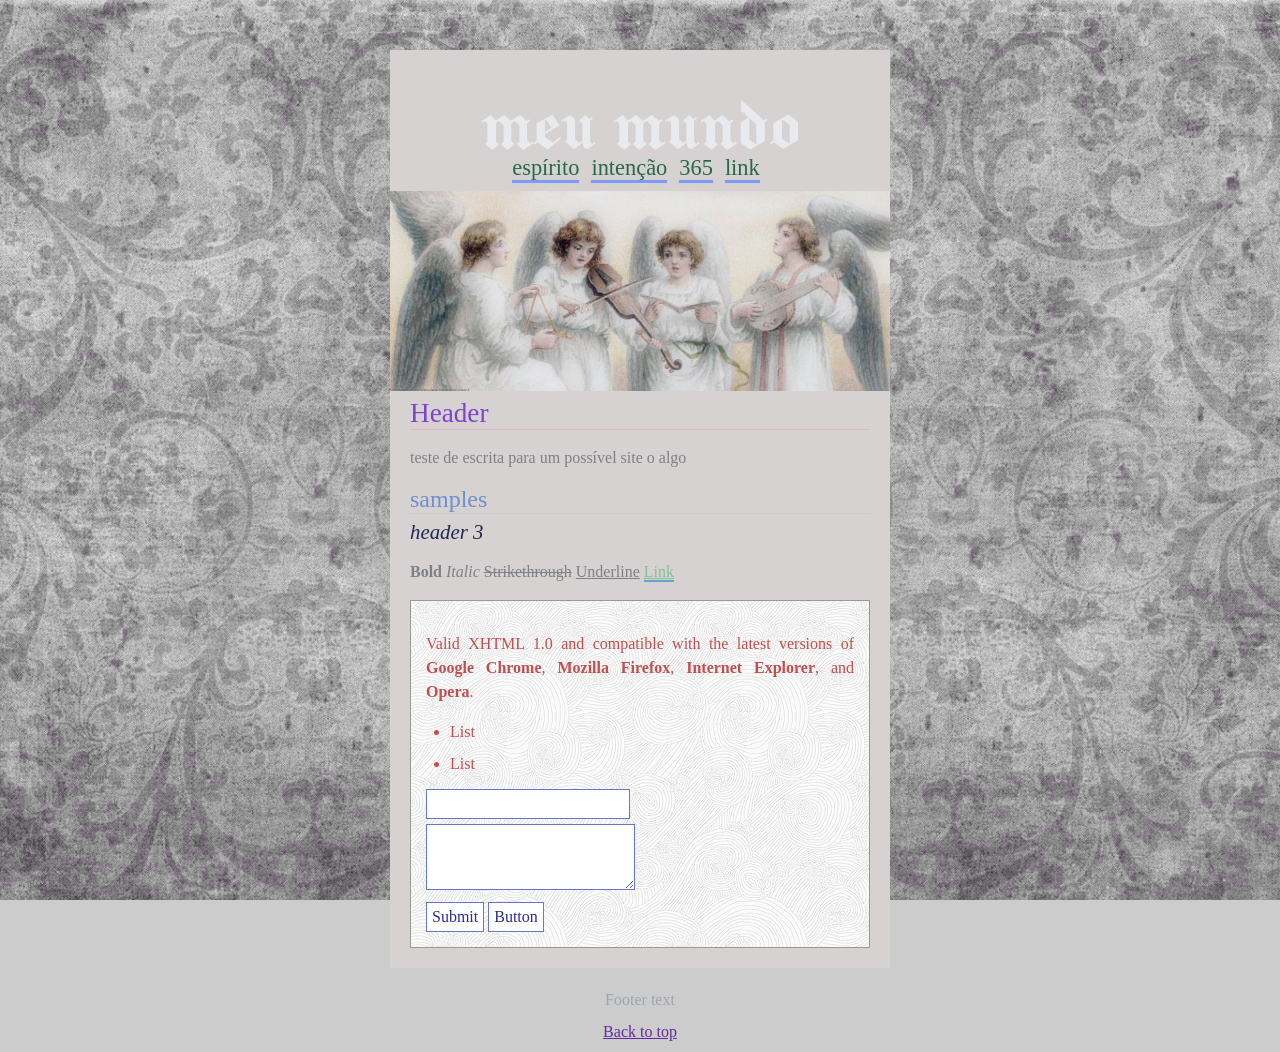
<file: index.html>
<!DOCTYPE html>
<html lang="pt-br">
<head>
<title>Pink drink</title>
<link rel="icon" type="image/x-icon" href="img/test.ico"/>
<link rel="stylesheet" type="text/css" href="style.css" />
<meta name="viewport" content="width=device-width, initial-scale=1">
<meta charset="utf-8">

</head>

<body>
<!-- Accessibility! Don't remove! -->
<div id="top"></div>
<div id="skip"> <a href="#content">Skip to content</a> </div>

<div id="container">
<header>
<!-- Site title -->
<div id="title">
    meu mundo
</div>

<nav id="navigation">
    <ul>
    <!-- Put navigation links here. They can spill into the next line -->
        <li><a href="">espírito</a></li>
        <li><a href="">intenção</a></li>
        <li><a href="">365</a></li>
        <li><a href="">link</a></li>
    </ul>
</nav>
<div id="banner"></div>

</header>
<main id="content">

<!-- Main content -->
<h1>Header</h1>
<p>teste de escrita para um possível site o algo</p>

<h2>Samples</h2>
<h3>Header 3</h3>
<p><strong>Bold</strong> <em>Italic</em> <del>Strikethrough</del> <ins>Underline</ins> <a href="">Link</a></p>
<div class="box">
    <p>Valid XHTML 1.0 and compatible with the latest versions of <strong>Google Chrome</strong>, <strong>Mozilla Firefox</strong>,
    <strong>Internet Explorer</strong>, and <strong>Opera</strong>.</p>
    <ul>
        <li>List</li>
        <li>List</li>
    </ul>
    <input type="text" value="" /><br />
    <textarea rows="3"></textarea><br/>
    <input type="submit" value="Submit" /> <button>Button</button>
</div>

</div>
<footer id="footer">
<!-- Footer stuff -->
    <p>Footer text</p>
    <p><a href="#top">Back to top</a></p>
</footer>
</div>
</body>
</html>
</file>
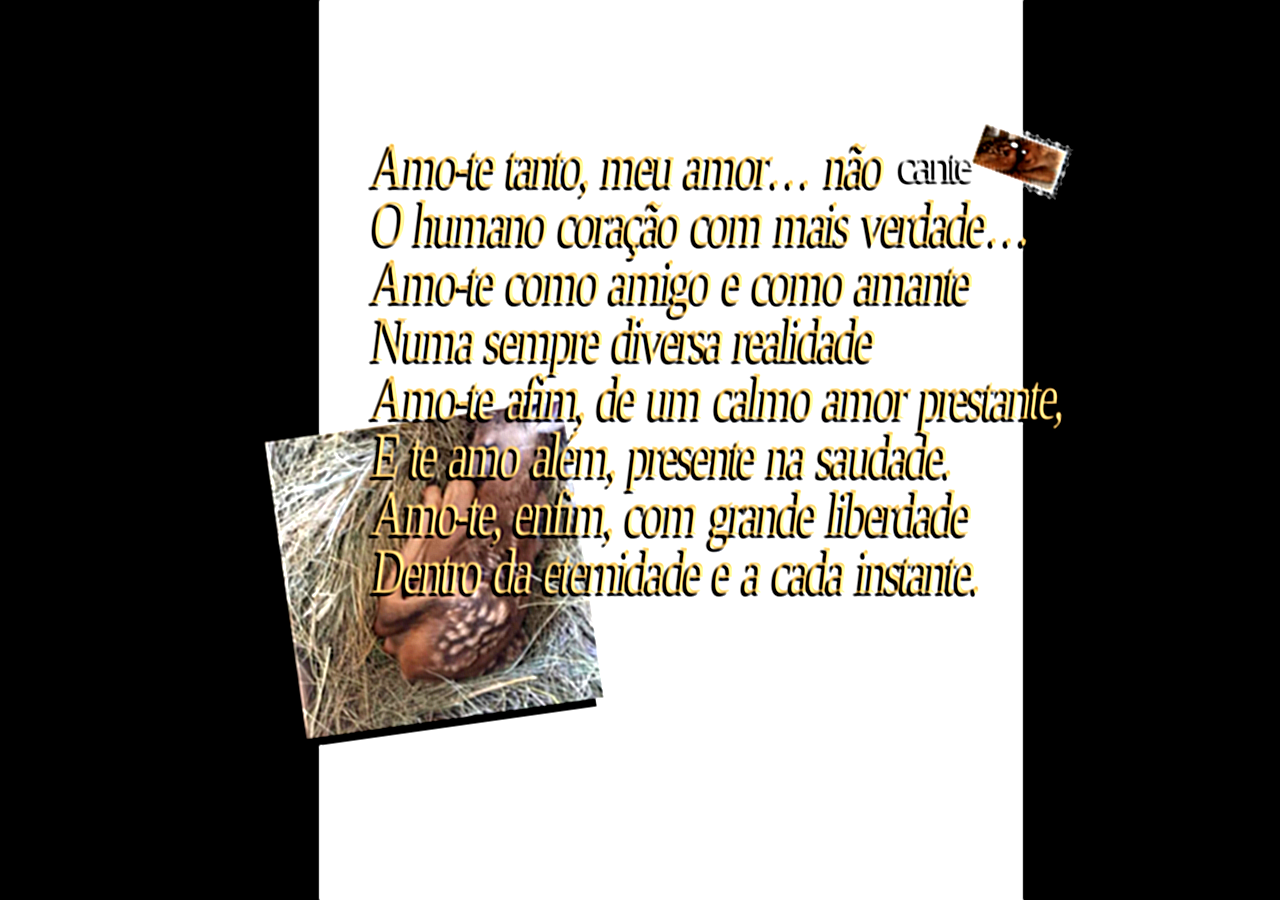
<file: nota1.html>
<!DOCTYPE html>
<html lang="pt-br">
<head>
    <meta charset="UTF-8">
    <meta name="viewport" content="width=device-width, initial-scale=1.0">
    <title>140626</title>
    <style>
    body {
        background: url("https://i.pinimg.com/736x/3b/51/4d/3b514d0e0336db680ff36a9de75f5471.jpg");
        /* background:url("img/background3.png"); */
        background-size:cover;
        text-align: center;
        font-family: 'Times New Roman', Times, serif; 
        color: #d4b170;
        inset:0;
        font-size: 50px;
        min-height: 100vh;
        display: flex;
        justify-content: center;
        align-items: center;
        margin: 0;
        overflow: hidden;
    }

    #black {
        background-image: linear-gradient(90deg, black 25%, rgb(255, 255, 255) 25%, rgb(255, 255, 255) 80%,black 80%);;
        background-size: cover;
        position: fixed;
        inset: 0px;
        z-index: 0;
        pointer-events: none;
        opacity:1;
        mix-blend-mode: darken;
    }

    

    #imagenoise {
        background-image: url("https://upload.wikimedia.org/wikipedia/commons/7/76/1k_Dissolve_Noise_Texture.png?utm_source=commons.wikimedia.org&utm_campaign=index&utm_content=original");
        background-size: 25%;
        text-align: center;
        position: fixed;
        inset: 0px;
        z-index: 1000;
        pointer-events: none;
        opacity: 1;
        mix-blend-mode:soft-light
    }

    #imageoverlay1 {
        background-image: url("https://i.pinimg.com/736x/2c/79/15/2c7915558c5b05ec8a7da305a1d7d067.jpg");
        background-size: cover;
        text-align: center;
        position: fixed;
        inset: 0px;
        z-index: 1001;
        pointer-events: none;
        opacity:0.3;
        mix-blend-mode:hue;
    }
    #imageoverlay2 {
        background-image: url("https://i.pinimg.com/736x/2c/79/15/2c7915558c5b05ec8a7da305a1d7d067.jpg");
        background-size: cover;
        text-align: center;
        position: fixed;
        inset: 0px;
        z-index: 1001;
        pointer-events: none;
        opacity: 1;
        mix-blend-mode:saturation;
    }

    /* Camada de sobreposição com Blur e Nitidez */
    #overlay-efeitos {
        position: fixed;
        inset: 0; /* Cobre 100% da tela (top, right, bottom, left: 0) */
        width: 100vw;
        height: 100vh;
        z-index: 999; /* Fica acima de todos os elementos */
        pointer-events: none; /* Permite clicar e passar o mouse no texto e selo abaixo */
        
        /* Aplica o desfoque (blur) + nitidez (filtro SVG + contraste) */
        backdrop-filter: blur(1.02px) url(#nitidez) contrast(130%);
        -webkit-backdrop-filter: blur(1.25px) contrast(115%);
    }

    #poem {
        position: absolute;
        transform: translate(-100px, 0px);
        text-align: left;
    }

    #text {
        position: absolute;
        text-align: left;
        transform: translate(-180px, -480px);
        height: 400px;
        width: 800px;
        text-shadow: -3px 2px 1px #000000;
        z-index: 3;
    }

    #deer {
        width: 300px;
        height: 300px;
        text-align: center;
        position: absolute;
        z-index: 1;
        background: url("img/deer.jpg") no-repeat center;
        background-size: cover;
        transform: translate(-255px, -30px) rotate(-8deg);
        box-shadow: -8px 8px 0px rgb(0, 0, 0);
    }

    #deer:hover {
        box-shadow: -8px 8px 0px rgb(0, 0, 0);
        transform: translate(-255px, -30px) rotate(-6deg);
    }

    #stamp {
        width: 99px;
        height: 56px;
        text-align: center;
        position: absolute;
        background: url("img/stamp1.png") no-repeat center;
        background-size: cover;
        z-index: 3;
        transform: translate(430px, -320px) scale(1) rotate(20deg);
    }

    #stamp:hover {
        background: url("img/stamp2.png") no-repeat center;
        background-size: cover;
        transform: translate(430px, -320px) scale(1.2) rotate(20deg);
    }

    #stamp:active {
        transform: translate(430px, -320px) scale(1.24) rotate(20deg);
    }

    #poem-text span {
        transform: scaleX(0.9) scaleY(1.3) skew(-10deg);
        letter-spacing: -5px;
        display: inline-block;
        color: #dbb671;
        transition: ease-in 0.1s;
    }

    #poem-text span:hover {
        transform: scaleX(1.1) scaleY(1.3) skew(-15deg);
        color: #b488e6;
        cursor: default;
        text-shadow: -3px 2px 2px #000000;
    }

    #poem-text a {
        transform: scaleX(0.9);
        letter-spacing: -5px;
        display: inline-block;
        color: #cccccc;
        text-decoration: none;
        transition-duration: 0.7s;
        }

    #poem-text a:hover {
        transform: scaleX(1.2) rotate(20deg);
        color: #d2a0e9;
        transition-timing-function: cubic-bezier(0.68, -0.55, 0.27, 1.55);
        text-shadow: 0px 0px 20px #ff0000;
    }
    </style>
</head>
<body>

<div id="black"></div>

<div id="imagenoise"></div>
<div id="imageoverlay1"></div>
<div id="imageoverlay2"></div>

<!-- Filtro SVG oculto para gerar o efeito de nitidez real (Sharpen) -->
<svg style="display: none;">
    <defs>
        <filter id="nitidez">
            <feConvolveMatrix order="3" preserveAlpha="true" kernelMatrix="
0 0 -1
1 3.8 -1
-1 0 -0.5"/>
        </filter>
    </defs>
</svg>

<!-- Camada que sobrepõe o site inteiro com os efeitos -->
<div id="overlay-efeitos"></div>

<div id="poem">
    <div id="text">
        <p id="poem-text">//
Amo-te tanto, meu amor… não */
O humano coração com mais verdade…/
Amo-te como amigo e como amante/
Numa sempre diversa realidade/
Amo-te afim, de um calmo amor prestante,/
E te amo além, presente na saudade./
Amo-te, enfim, com grande liberdade/
Dentro da eternidade e a cada instante./</p>
    </div>
    <div id="deer"></div>
    <div id="stamp">
        <!-- <img src="img/stamp1.png" title="sonhos de amor"> -->
    </div>
</div>

<script> 
const poemtext = document.getElementById("poem-text");
const textoOriginal = poemtext.innerText;
let novoHtml = "";
[...textoOriginal].forEach(char => {
    if (char === "/") {
        novoHtml += "<br>"; 
    }
    else if (char === "*") {
        novoHtml += "<a href='nota2.html'>cante</a>";
    }
    else if (char === " ") {
        novoHtml += "&nbsp;";
    }
    else {
        novoHtml += `<span>${char}</span>`;
    }
});
poemtext.innerHTML = novoHtml;
</script>

</body>
</html>
</file>
<file: style.css>
@import url('https://fonts.googleapis.com/css2?family=Manufacturing+Consent&display=swap');


:root {
    /* Fonts */
    --titlefont:"Manufacturing Consent", system-ui;
    --headerfont:Georgia, serif;
    --bodyfont:Georgia, serif;

    /* Images - change paths if necessary */
    --backgroundimage:url(img/background2.jpg);
    --boximage:url(img/quote.jpg);
    
    /* Colors */
    --backgroundcolor:#ccc;
    --contentbackground:#d6d2d2;

    --contentcolor:#7d8085;
    --footercolor:#9ea4ad;

    --title:#e9eaee;
    --header1:#7e43cb;
    --header2:#6f8fcc;
    --header3:#1d2950;

    --navlink:#266948;
    --navlinkhover:#4357cb;
    --navlinkborder:#7f9af4;
    --navlinkborderhover:#6777d1;

    --link:#82c297;
    --linkhover:#2b64cd;
    --linkborder:#67a1d1;

    --formbackground:#FFF;
    --formcolor:#2a2c98;
    --formborder:#6777d1;

    --boxbackground:#ccc;
    --boxcolor:#c24f4f;
    --boxborder:#999;

    --footerlink:#632a98;
    --footerlinkhover:#2bcdaa;
    
}

* { /*reset margin and padding*/
    margin:0;
    padding:0;
    border:0;
}

body {
    background:var(--backgroundimage) fixed var(--backgroundcolor);
    font:1rem var(--bodyfont);
    line-height:1.5;
}

#container {
    margin:50px auto 20px auto;
    background-color:var(--contentbackground);
    max-width:500px;
    width:90%;
}

#banner {
    width:100%;
    height: 200px;
    background:url(img/head2.jpg) no-repeat center;
    background-size:cover;

}

#title {
    font:5em var(--titlefont);
    color:var(--title);
    text-transform:lowercase;
    text-align:center;
    padding:-99px;
    position: relative;
    z-index: 10;
    top: 26px;
}


#navigation {
    width:calc(100% - 10px);
    text-align:center;
    padding:5px;
}

#navigation ul li {
    display:inline-block;
    list-style:none;
    padding: .25em .5em .25em 0;
}

#navigation ul li a {
    font:1.4em var(--headerfont);
    color:var(--navlink);
    text-decoration:none;
    border-bottom:3px solid var(--navlinkborder);
}

#navigation ul li a:hover, #navigation ul li a:focus {
    color:var(--navlinkhover);
    border-bottom:3px solid var(--navlinkborderhover);
}

#content {
    text-align:justify;
    color:var(--contentcolor);
    padding:0 20px 20px 20px;
    width:var(100% - 40px);
}

    #content p {
        margin:1em 0 1em 0;
    }
    
    #content h1 {
        border-bottom:1px solid #eab3c8;
        font:1.7em var(--headerfont);
        color:var(--header1);
        margin:0.25em 0 0.25em 0;
    }
    
    #content h2 {
        color:var(--header2);
        font:1.5em var(--headerfont);
        text-transform:lowercase;
        border-bottom:1px solid #ccc;
        margin:0.25em 0 0.25em 0;
    }

    #content h3 {
        font:1.3em var(--headerfont);
        text-transform:lowercase;
        font-style:italic;
        color:var(--header3);
        margin:0.25em 0 0.25em 0;
    }
    
    #content a {
        color:var(--link);
        border-bottom:2px solid var(--linkborder);
    }
    
    #content a:hover {
        color:var(--linkhover);
        text-decoration: line-through;
    }
    
    #content li {
        margin:.5em 0 .5em 1.5em;
        list-style-position:outside;
    }
    
    #content blockquote, #content .box {
        background:var(--boximage) var(--boxbackground);
        color:var(--boxcolor);
        border:1px solid var(--boxborder);
        padding:15px;
    }
    
    #content input, #content textarea, #content select, #content button {
        background:var(--formbackground);
        color:var(--formcolor);
        border:1px solid var(--formborder);
        padding:5px;
        margin-top:5px;
        font:1em var(--bodyfont);
    }

#footer {
    text-align:center;
    color:var(--footercolor);
    max-width:100%;
}
    
    #footer a {
        color:var(--footerlink);
    }
    
    #footer a:hover, #footer a:focus {
        color:var(--footerlinkhover);
        text-decoration: line-through;
    }

    #footer p {
        margin:0.5em 0 0.5em 0;
    }

#skip a {
    position:absolute;
    display:inline-block;
    left:0px;
    top:-1000px;
    overflow:hidden;
    transition:top 0.5s ease;
    background:var(--contentbackground);
    color:var(--link);
    z-index:1000;
    padding:5px;
}
 
#skip a:focus {
    top: 0;
    transition:top 0.5s ease;
}
</file>
